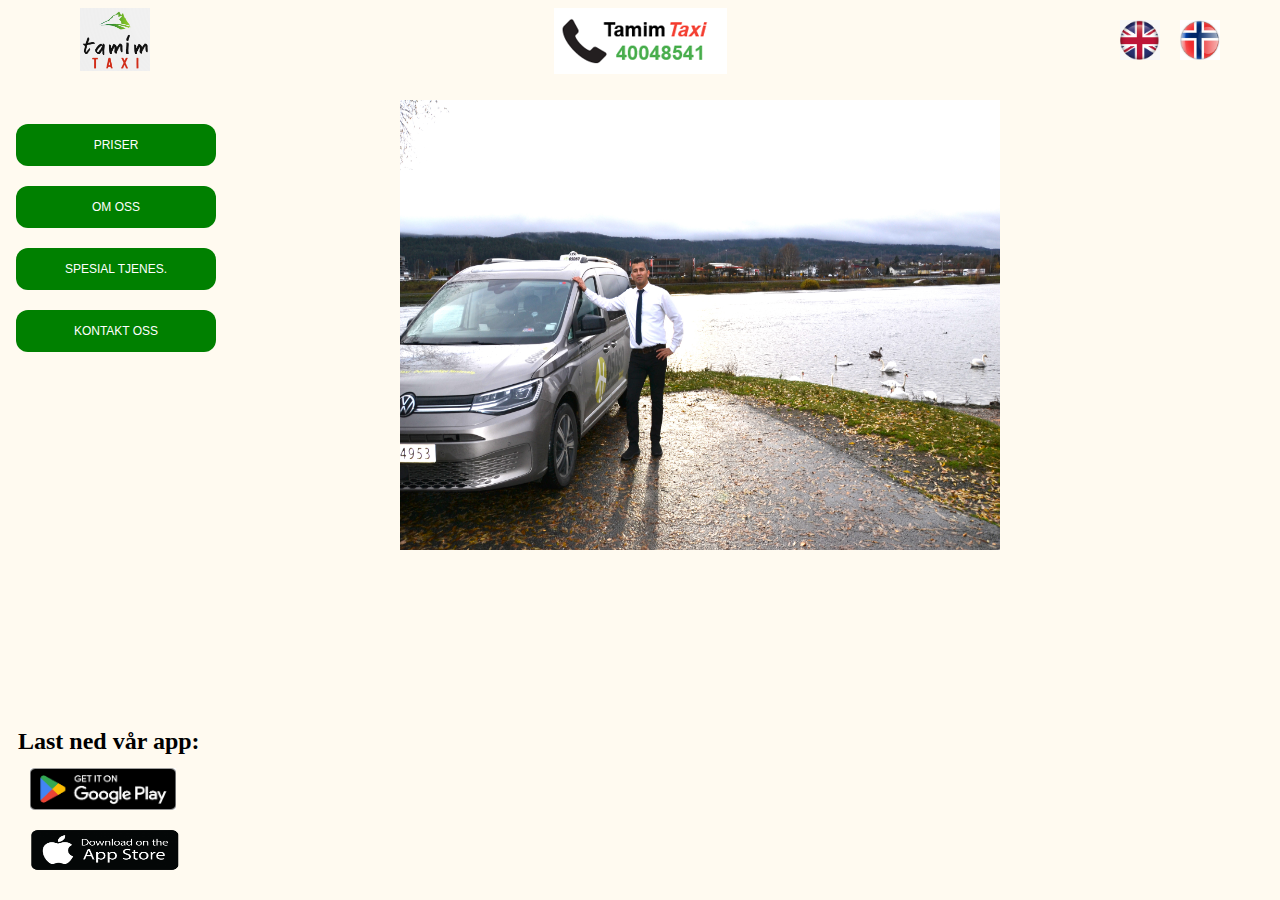
<file: index.html>
<!DOCTYPE html>

<html>
    <head>
          <title>Tamim Taxi</title>
          <link rel="shortcut icon" href= "logo.png">
          <link rel="stylesheet" type="text/css" href="Tamimtaxi-css.css">


    </head>
    
    <body>
        <header><img style="position:absolute; left:80px; top:20; width: 70px;" src="logo.png"></header>
        <header><img style="display:block; margin-left:auto; margin-right:auto;" src= "company-name.png"></header>
        <header><img style="position:absolute;right:60px;top:20px; width:40px" src="Norsk flag.jpg"></header>
        <header><a href="Home Englesh.html"><img style="position:absolute;right:120px;top:20px; width:40px" src="british-flag.png"></a></header>
        
        <aside><a href="Price and Orders.html"><button>PRISER</button></a></aside>
        <aside> <a href="ABOUT US page.html"><button>OM OSS</button></a></aside>
        <aside><a href="Spesial Service.html"><button>SPESIAL TJENES.</button></a></aside>
        <aside><a href="Contact Us.html"><button>KONTAKT OSS</button></a></aside>
        
        <aside><h2>Last ned vår app:</h2></aside>
        <aside><a href="https://play.google.com/store/apps/details?id=com.edb.taxi.askerbaerumtaxi&gl=NO" target="_blank"><img style="position:absolute;left: 30px; bottom:90px;width: 146px;height: 42px;margin: 0px;" src="google play.png"></a></aside>
        <aside><a href="https://apps.apple.com/no/app/svippr/id625177647" target="_blank"><img style="position:absolute; left:30px;bottom:30px;width: 150px; height: 40px;   margin: 0px ; " src="app-store.png"></a></aside>
        
       
        <img style="position:absolute; right: 280px; top:100px; width: 600px; height: 450px;" src="main-photo.JPG" >


    </body>



</html>
</file>
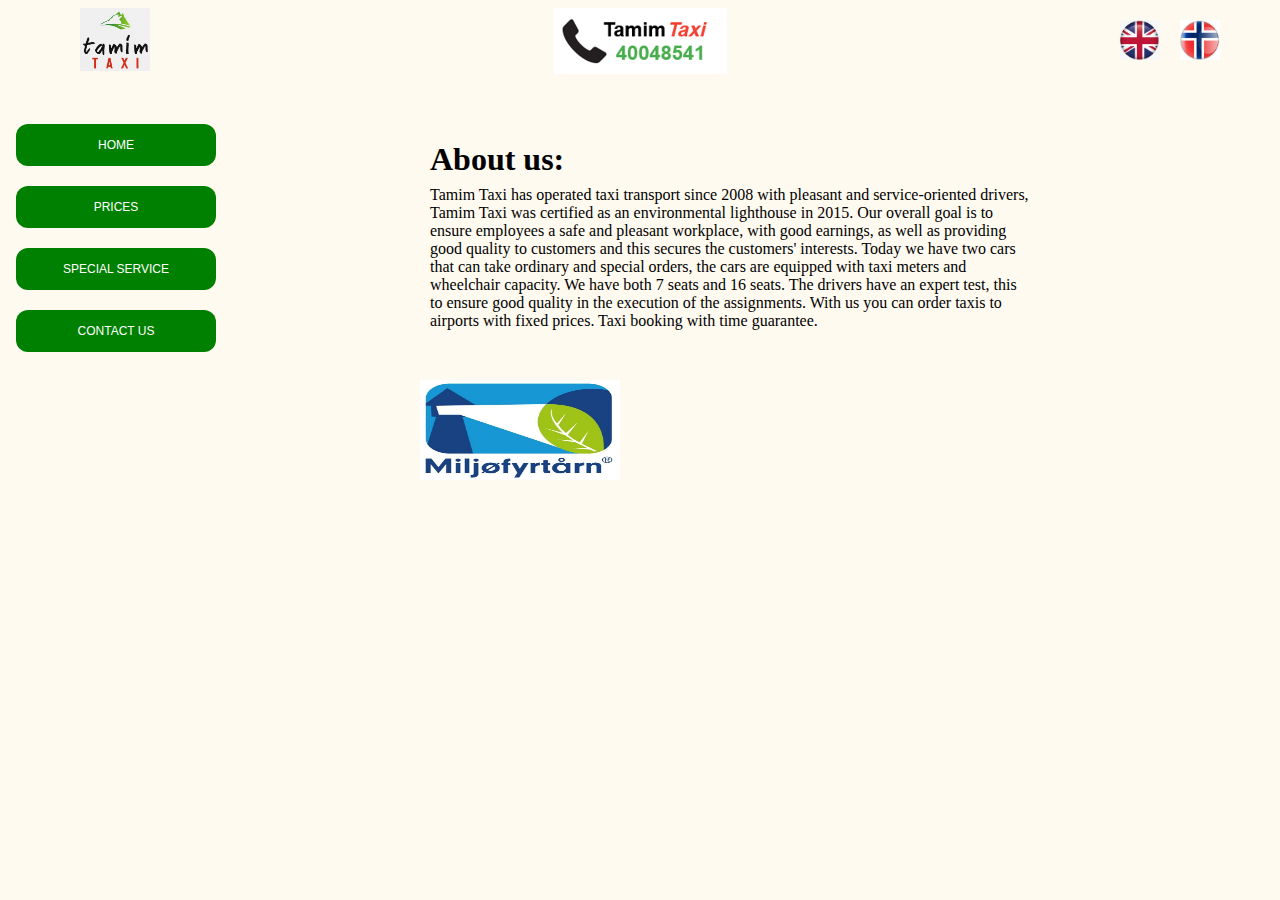
<file: ABOUT US page.html>
<!DOCTYPE html>

<html>
    <head>
          <title>Tamim Taxi</title>
          <link rel="shortcut icon" href= "logo.png">
          <link rel="stylesheet" type="text/css" href="Tamimtaxi-css.css">

          <style>
            p {position: absolute; right:250px; top:170px; width: 600px;}
          </style>
        
          
    </head>
    
    <body>
        
        <header><img style="position:absolute; left:80px; top:20; width: 70px;" src="logo.png"></header>
        <header><img style="display:block; margin-left:auto; margin-right:auto;" src= "company-name.png"></header>
        <header><a href="Om Oss.html"><img style="position:absolute;right:60px;top:20px; width:40px" src="Norsk flag.jpg"></a></header>
        <header><img style="position:absolute;right:120px;top:20px; width:40px" src="british-flag.png"></header>
        
        <aside><a href= "Home Englesh.html"><button>HOME</button></a></aside>
        <aside><a href="Price and Orders.html"><button>PRICES</button></a></aside>
        <aside><a href="Spesial Service.html"><button>SPECIAL SERVICE</button></a></aside>
        <aside><a href="Contact Us.html"><button>CONTACT US</button></a></aside>
        
        <img style="position:absolute;right:630px; top: 350px;width: 200px;height: 100px;margin: 30px;" src="miljofyrtarn.jpg">
         
         <h1 ><strong> About us:</strong></h1>
        
         <p> 
            Tamim Taxi has operated taxi transport since 2008 with pleasant and service-oriented drivers, Tamim Taxi was certified as an environmental lighthouse in 2015. 
            Our overall goal is to ensure employees a safe and pleasant workplace, with good earnings, as well as providing good quality to customers and this secures the customers' interests.
            Today we have two cars that can take ordinary and special orders, the cars are equipped with taxi meters and wheelchair capacity.
            We have both 7 seats and 16 seats. The drivers have an expert test, this to ensure good quality in the execution of the assignments.
            With us you can order taxis to airports with fixed prices. Taxi booking with time guarantee.
        </p>

    </body>



</html>
</file>
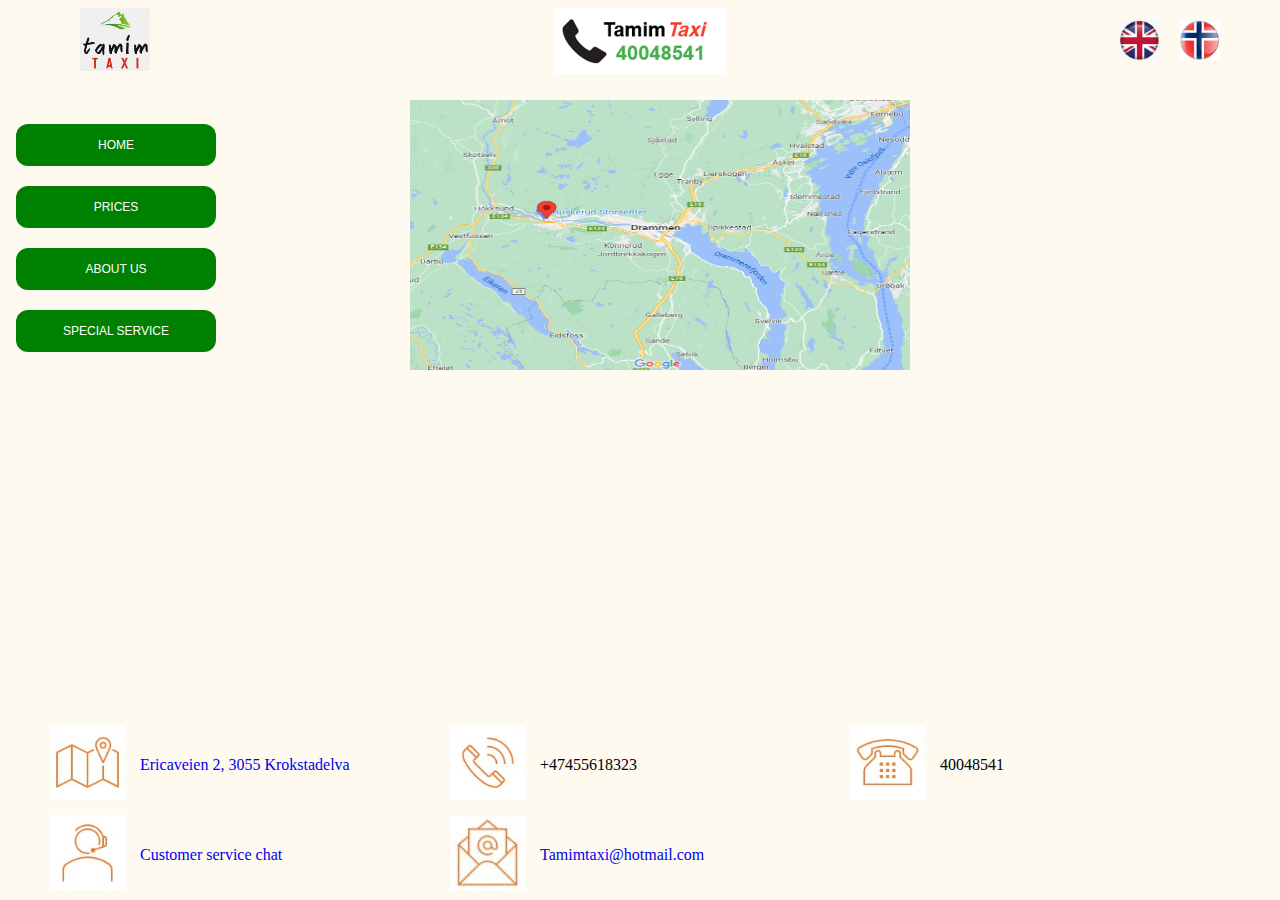
<file: Contact Us.html>
<!DOCTYPE html>

<html>
    <head>
        <title>Tamim Taxi</title>
        <link rel="shortcut icon" href= "logo.png">
        <link rel="stylesheet" type="text/css" href="Tamimtaxi-css.css">


        
    </head>
    <body>
        <header><img style="position:absolute; left:80px; top:20; width: 70px;" src="logo.png"></header>
        <header><img style="display:block; margin-left:auto; margin-right:auto;" src= "company-name.png"></header>
        <header><a href="Kontakt oss.html"><img style="position:absolute;right:60px;top:20px; width:40px" src="Norsk flag.jpg"></a></header>
        <header><img style="position:absolute;right:120px;top:20px; width:40px" src="british-flag.png"></header>
        
        <aside><a href= "Home Englesh.html"><button>HOME</button></a></aside>
        <aside><a href="Price and Orders.html"><button>PRICES </button></a></aside>
        <aside> <a href="ABOUT US page.html"><button>ABOUT US</button></a></aside>
        <aside><a href="Spesial Service.html"><button>SPECIAL SERVICE</button></a></aside>

        
        <a href=https://www.google.com/maps/dir//Ericaveien+2,+3055+Krokstadelva+++++++++++++++++/@59.7631637,9.9781662,13z target="_blank">
        <img style="position:absolute; right: 370px; top:100px; width: 500px; height:270px;" src="Google-map.png">
        </a>

        <img style="position:absolute; left:50px; bottom: 100px; width:75px;" src=  "Picture1.jpg">
       
        <a href="https://www.google.com/maps/dir//Ericaveien+2,+3055+Krokstadelva+++++++++++++++++/@59.7631637,9.9781662,13z" 
          target="_blank"><p style="position:absolute; left: 140px; bottom:110px;">Ericaveien 2, 3055 Krokstadelva </p>
        </a>
        
        <img style="position:absolute; left:50px; bottom: 10px; width:75px;" src=  "Picture2.jpg">
        <a href="https://www.messenger.com/ " target="_blank"><p style="position:absolute; left: 140px; bottom:20px;">Customer service chat</p></a>

        <img style="position:absolute; left:450px; bottom: 100px; width:75px;" src=  "Picture3.jpg">
        <p style="position:absolute; left: 540px; bottom:110px;">+47455618323 </p>

        <img style="position:absolute; left:450px; bottom: 10px; width:75px;" src=  "Picture4.jpg">
        <a href="mailto: TamimTaxi@hotmail.com"><p style="position:absolute; left: 540px; bottom:20px;">Tamimtaxi@hotmail.com </p></a>

        <img style="position:absolute; left:850px; bottom: 100px; width:75px;" src= "Picture5.jpg">
        <p style="position:absolute; left: 940px; bottom:110px;">40048541 </p>






    </body>



</html>
</file>
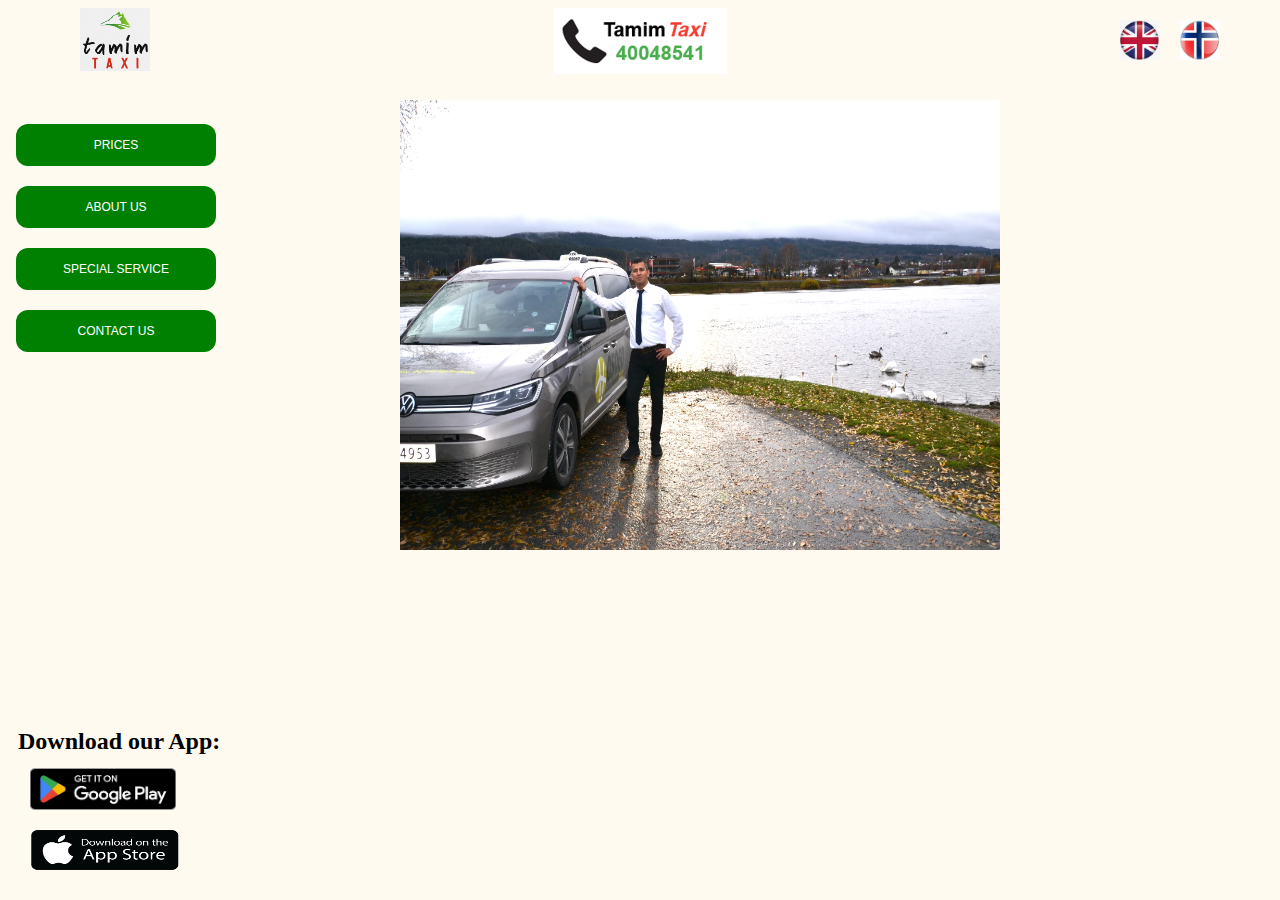
<file: Home Englesh.html>
<!DOCTYPE html>

<html>
  <head>
    <title>Tamim Taxi</title>
    <link rel="shortcut icon" href="logo.png" />
    <link rel="stylesheet" type="text/css" href="Tamimtaxi-css.css" />
  </head>

  <body>
    <header>
      <img
        style="position: absolute; left: 80px; top: 20; width: 70px"
        src="logo.png"
      />
    </header>
    <header>
      <img
        style="display: block; margin-left: auto; margin-right: auto"
        src="company-name.png"
      />
    </header>
    <header>
      <a href="index.html"
        ><img
          style="position: absolute; right: 60px; top: 20px; width: 40px"
          src="Norsk flag.jpg"
      /></a>
    </header>
    <header>
      <img
        style="position: absolute; right: 120px; top: 20px; width: 40px"
        src="british-flag.png"
      />
    </header>

    <aside>
      <a href="Price and Orders.html"><button>PRICES</button></a>
    </aside>
    <aside>
      <a href="ABOUT US page.html"><button>ABOUT US</button></a>
    </aside>
    <aside>
      <a href="Spesial Service.html"><button>SPECIAL SERVICE</button></a>
    </aside>
    <aside>
      <a href="Contact Us.html"><button>CONTACT US</button></a>
    </aside>

    <aside><h2>Download our App:</h2></aside>
    <aside>
      <a
        href="https://play.google.com/store/apps/details?id=com.edb.taxi.askerbaerumtaxi&gl=NO"
        target="_blank"
        ><img
          style="
            position: absolute;
            left: 30px;
            bottom: 90px;
            width: 146px;
            height: 42px;
            margin: 0px;
          "
          src="google play.png"
      /></a>
    </aside>
    <aside>
      <a href="https://apps.apple.com/no/app/svippr/id625177647" target="_blank"
        ><img
          style="
            position: absolute;
            left: 30px;
            bottom: 30px;
            width: 150px;
            height: 40px;
            margin: 0px;
          "
          src="app-store.png"
      /></a>
    </aside>

    <img
      style="
        position: absolute;
        right: 280px;
        top: 100px;
        width: 600px;
        height: 450px;
      "
      src="main-photo.JPG"
    />
  </body>
</html>
</file>
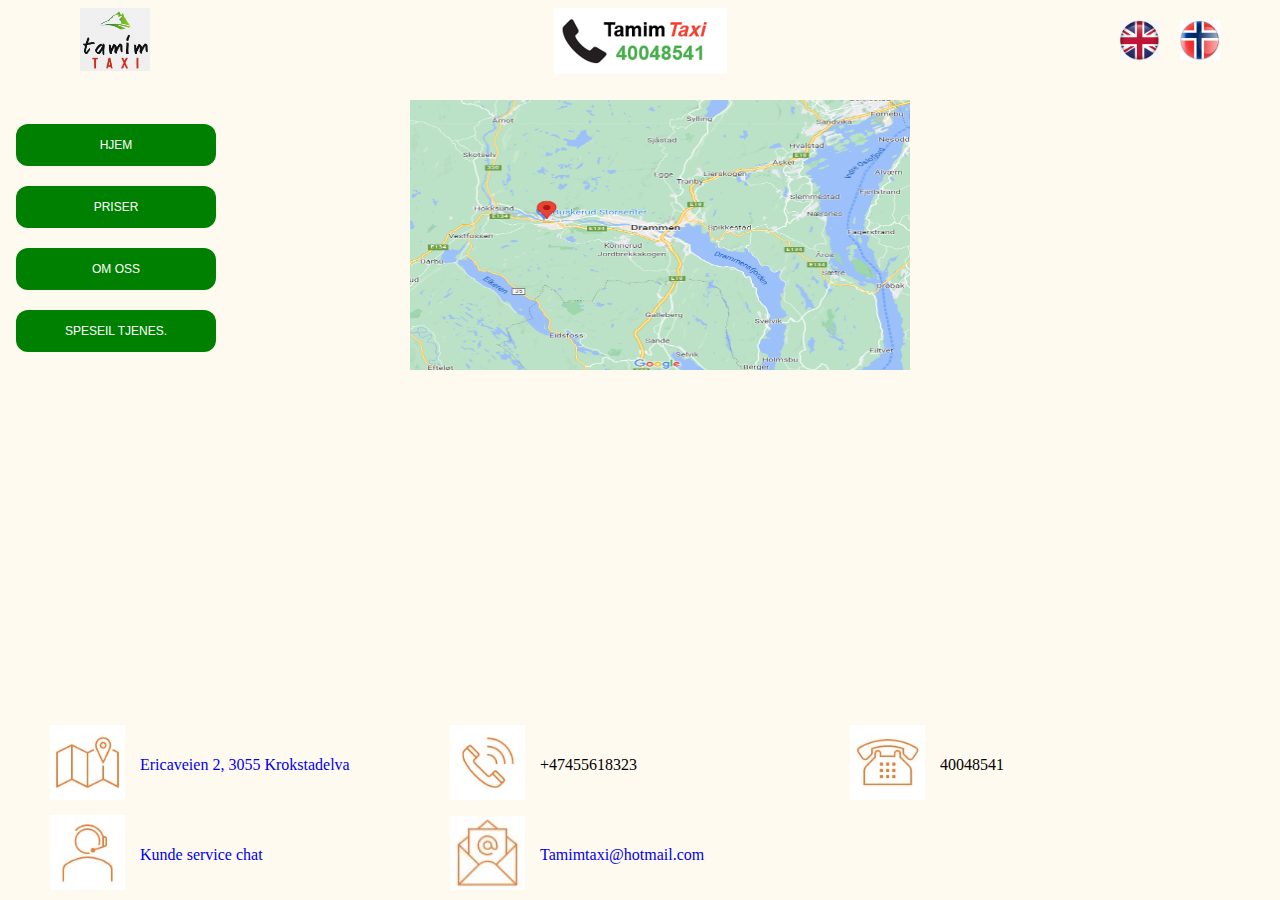
<file: Kontakt oss.html>
<!DOCTYPE html>

<html>
    <head>
        <title>Tamim Taxi</title>
        <link rel="shortcut icon" href= "logo.png">
        <link rel="stylesheet" type="text/css" href="Tamimtaxi-css.css">


        
    </head>
    <body>
        <header><img style="position:absolute; left:80px; top:20; width: 70px;" src="logo.png"></header>
        <header><img style="display:block; margin-left:auto; margin-right:auto;" src= "company-name.png"></header>
        <header><img style="position:absolute;right:60px;top:20px; width:40px" src="Norsk flag.jpg"></header>
        <header><a href="Contact Us.html"><img style="position:absolute;right:120px;top:20px; width:40px" src="british-flag.png"></a></header>
        
        <aside><a href= "Home Englesh.html"><button>HJEM</button></a></aside>
        <aside><a href="Price and Orders.html"><button>PRISER</button></a></aside>
        <aside> <a href="ABOUT US page.html"><button>OM OSS</button></a></aside>
        <aside><a href="Spesial Service.html"><button>SPESEIL TJENES.</button></a></aside>

        
        <a href=https://www.google.com/maps/dir//Ericaveien+2,+3055+Krokstadelva+++++++++++++++++/@59.7631637,9.9781662,13z target="_blank">
        <img style="position:absolute; right: 370px; top:100px; width: 500px; height:270px;" src="Google-map.png">
        </a>

        <img style="position:absolute; left:50px; bottom: 100px; width:75px;" src=  "Picture1.jpg">
       <a href="https://www.google.com/maps/dir//Ericaveien+2,+3055+Krokstadelva+++++++++++++++++/@59.7631637,9.9781662,13z" target="_blank"><p style="position:absolute; left: 140px; bottom:110px;">Ericaveien 2, 3055 Krokstadelva </p></a>
        
        <img style="position:absolute; left:50px; bottom: 10px; width:75px;" src=  "Picture2.jpg">
        <a href="https://www.messenger.com/ " target="_blank"><p style="position:absolute; left: 140px; bottom:20px;">Kunde service chat </p></a>

        <img style="position:absolute; left:450px; bottom: 100px; width:75px;" src=  "Picture3.jpg">
        <p style="position:absolute; left: 540px; bottom:110px;">+47455618323 </p>

        <img style="position:absolute; left:450px; bottom: 10px; width:75px;" src=  "Picture4.jpg">
        <a href="mailto: TamimTaxi@hotmail.com"><p style="position:absolute; left: 540px; bottom:20px;">Tamimtaxi@hotmail.com </p></a>

        <img style="position:absolute; left:850px; bottom: 100px; width:75px;" src= "Picture5.jpg">
        <p style="position:absolute; left: 940px; bottom:110px;">40048541 </p>






    </body>



</html>
</file>
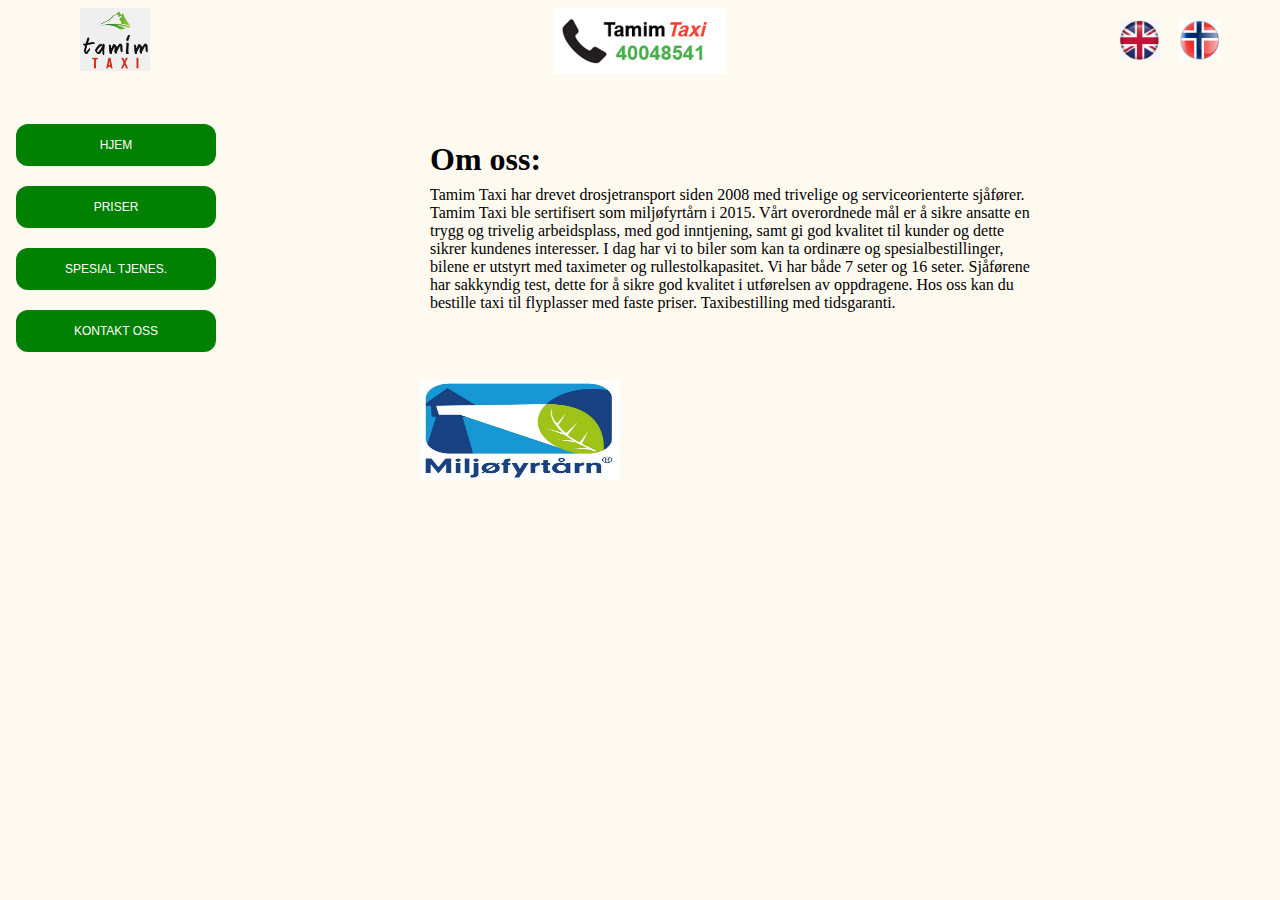
<file: Om Oss.html>
<!DOCTYPE html>

<html>
    <head>
        <title>Tamim Taxi</title>
        <link rel="shortcut icon" href= "logo.png">
        <link rel="stylesheet" type="text/css" href="Tamimtaxi-css.css">

        <style>
        p{position: absolute; right:250px; top:170px; width: 600px;}
        </style>
        
    </head>
    
    <body>
        
        <header><img style="position:absolute; left:80px; top:20; width: 70px;" src="logo.png"></header>
        <header><img style="display:block; margin-left:auto; margin-right:auto;" src= "company-name.png"></header>
        <header><img style="position:absolute;right:60px;top:20px; width:40px" src="Norsk flag.jpg"></header>
        <header><a href="ABOUT US page.html"><img style="position:absolute;right:120px;top:20px; width:40px" src="british-flag.png"></a></header>
        
        <aside><a href= "Home Englesh.html"><button>HJEM</button></a></aside>
        <aside><a href="Price and Orders.html"><button>PRISER </button></a></aside>
        <aside><a href="Spesial Service.html"><button>SPESIAL TJENES.</button></a></aside>
        <aside><a href="Contact Us.html"><button>KONTAKT OSS</button></a></aside>
        <img style="position:absolute;right:630px; top: 350px;width: 200px;height: 100px;margin: 30px;" src="miljofyrtarn.jpg">
         
       <h1 ><strong> Om oss:</strong></h1>
        
         <p> 
            Tamim Taxi har drevet drosjetransport siden 2008 med trivelige og serviceorienterte sjåfører.
            Tamim Taxi ble sertifisert som miljøfyrtårn i 2015. Vårt overordnede mål er å sikre ansatte en trygg og trivelig arbeidsplass, med god inntjening, 
            samt gi god kvalitet til kunder og dette sikrer kundenes interesser. 
            I dag har vi to biler som kan ta ordinære og spesialbestillinger, bilene er utstyrt med taximeter og rullestolkapasitet. 
            Vi har både 7 seter og 16 seter. Sjåførene har sakkyndig test, dette for å sikre god kvalitet i utførelsen av oppdragene. 
            Hos oss kan du bestille taxi til flyplasser med faste priser. Taxibestilling med tidsgaranti.
        </p>


    </body>



</html>
</file>
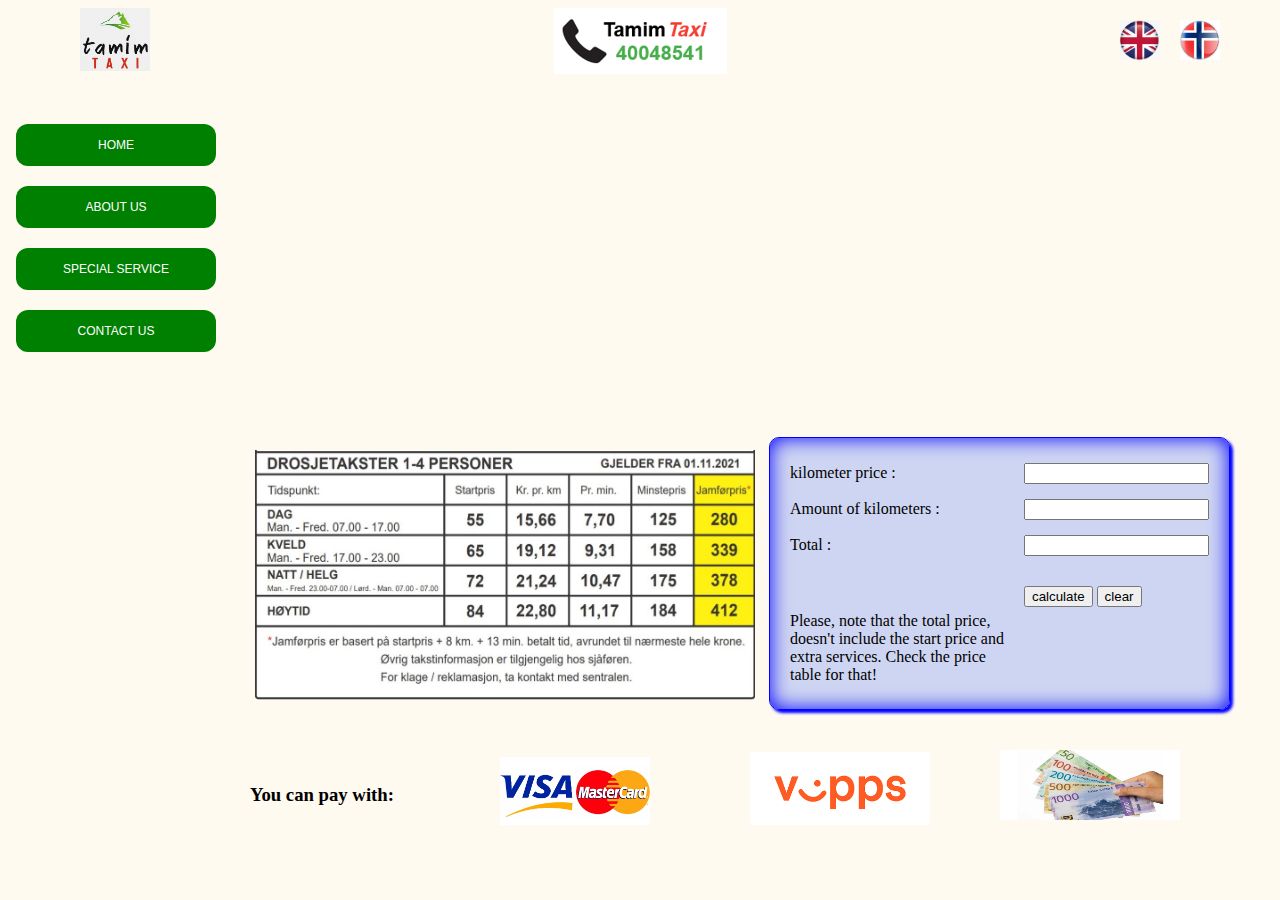
<file: Price and Orders.html>
<!DOCTYPE html>

<html>
    <head>
        <title>Tamim Taxi</title>
        <link rel="shortcut icon" href= "logo.png">
        
        <link rel="stylesheet" type="text/css" href="Tamimtaxi-css.css">

        <script>
            (function() {
               'use strict';
               var f,d,k,s;
            function init(){ 
               f=document.getElementById('theform');
               f.reset();
               document.getElementById('calc').onclick=function() {
               d=document.getElementById('price').value;
               k=document.getElementById('kilo').value;
               
               
            if(isNaN(d)||d==''||isNaN(k)||k=='') {
               f.reset();
               alert('please enter a numerical value');   
            
               return;
             }
            else {
            if(k<10) {
               k=20;
             }
            else {
               k=k;
             }
             
                document.getElementById('tot').value='Kr  '+parseFloat(d*k); 
                      
            
               }
              }
             }
               window.addEventListener?
               window.addEventListener('load',init,false):
               window.attachEvent('onload',init);
            })();
            </script>
    

    </head>
    
    <body>
        <header><img style="position:absolute; left:80px; top:20; width: 70px;" src="logo.png"></header>
        <header><img style="display:block; margin-left:auto; margin-right:auto;" src= "company-name.png"></header>
        <header><a href="Priser og bestilling .html"><img style="position:absolute;right:60px;top:20px; width:40px" src="Norsk flag.jpg"></a></header>
        <header><img style="position:absolute;right:120px;top:20px; width:40px" src="british-flag.png"></header>
        
        <aside><a href= "Home Englesh.html"><button>HOME</button></a></aside>
        <aside><a href="ABOUT US page.html"><button>ABOUT US</button></a></aside>
        <aside><a href="Spesial Service.html"><button>SPECIAL SERVICE</button></a></aside>
        <aside><a href="Contact Us.html"><button>CONTACT US</button></a></aside>
        
        <img style="position:absolute; width:500px; height: 250px;left:255px; bottom: 200px;" src= "Priser taxi.jpg">
        
        
        <footer><strong><h3>You can pay with:</h3></strong></footer>
        <footer><img style= "position: absolute; left:500px; bottom: 75px; width: 150px;"   src="visa-mastercard.jpg"></footer>
        <footer><img style= "position: absolute; left:750px; bottom: 75px; width: 180px;"   src="vipps.png"></footer>
        <footer><img style= "position: absolute; left:1000px; bottom: 80px; width: 180px; height:70px;"   src="Cash.jpg"></footer>
        
        <form id="theform" action="#">
            
            <div>
                
                <label for="price">kilometer price :</label>
                <input id="price" type="text">
             </div>
             <div>
                 <label for="kilo">Amount of kilometers :</label>
                 <input id="kilo" type="text">
             </div>
             <div>
                 <label>Total :</label>
                 <input id="tot" type="text" readonly="readonly">
             </div>
             <div>
                 <label></label>
                  <input id="calc" type="button" value="calculate">
                  <input id="r" type="reset" value="clear">
    
             </div>
             <div>
                
                <label >Please, note that the total price, doesn't include the start price and extra services.
                    Check the price table for that! </label>
                
             </div>
             
             </form>
    </body>



</html>
</file>
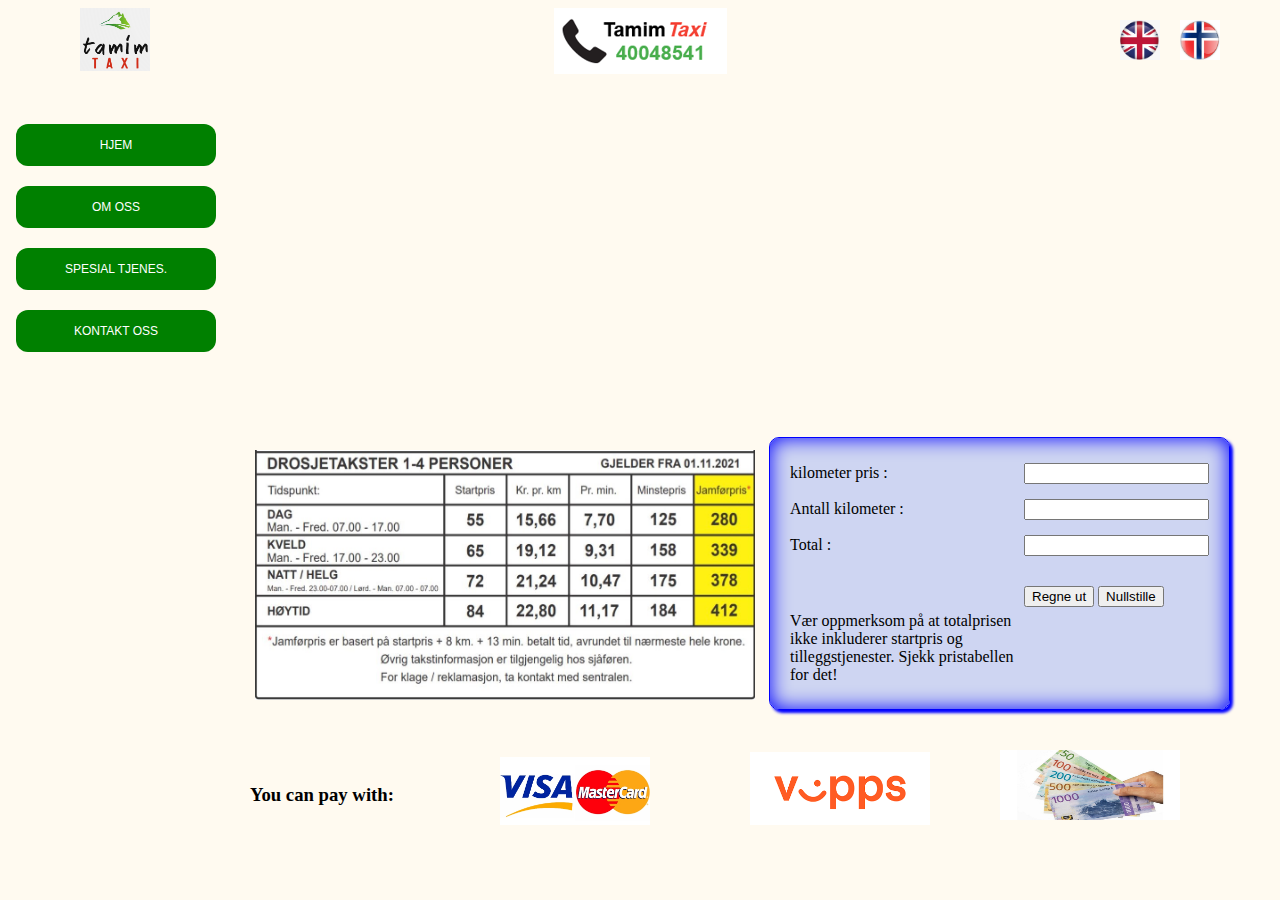
<file: Priser og bestilling .html>
<!DOCTYPE html>

<html>
    <head>
        <title>Tamim Taxi</title>
        <link rel="shortcut icon" href= "logo.png">
        <link rel="stylesheet" type="text/css" href="Tamimtaxi-css.css">

        
            <script>
                (function() {
                   'use strict';
                   var f,d,k,s;
                function init(){ 
                   f=document.getElementById('theform');
                   f.reset();
                   document.getElementById('calc').onclick=function() {
                   d=document.getElementById('price').value;
                   k=document.getElementById('kilo').value;
                   
                   
                if(isNaN(d)||d==''||isNaN(k)||k=='') {
                   f.reset();
                   alert('please enter a numerical value');   
                
                   return;
                 }
                else {
                if(k<10) {
                   k=20;
                 }
                else {
                   k=k;
                 }
                 
                    document.getElementById('tot').value='Kr  '+parseFloat(d*k); 
                          
                
                   }
                  }
                 }
                   window.addEventListener?
                   window.addEventListener('load',init,false):
                   window.attachEvent('onload',init);
                })();
                </script>
        
        
    </head>
    <body>
        <header><img style="position:absolute; left:80px; top:20; width: 70px;" src="logo.png"></header>
        <header><img style="display:block; margin-left:auto; margin-right:auto;" src= "company-name.png"></header>
        <header><img style="position:absolute;right:60px;top:20px; width:40px" src="Norsk flag.jpg"></header>
        <header><a href="Price and Orders.html"><img style="position:absolute;right:120px;top:20px; width:40px" src="british-flag.png"></a></header>
        
        <aside><a href= "Home Englesh.html"><button>HJEM</button></a></aside>
        <aside><a href="ABOUT US page.html"><button>OM OSS</button></a></aside>
        <aside><a href="Spesial Service.html"><button>SPESIAL TJENES.</button></a></aside>
        <aside><a href="Contact Us.html"><button>KONTAKT OSS</button></a></aside>
        
        <img style="position:absolute; width:500px; height: 250px;left:255px; bottom: 200px;" src= "Priser taxi.jpg">
        
        <form id="theform" action="#">
            
        <div>
            
            <label for="price">kilometer pris :</label>
            <input id="price" type="text">
         </div>
         <div>
             <label for="kilo">Antall kilometer :</label>
             <input id="kilo" type="text">
         </div>
         <div>
             <label>Total :</label>
             <input id="tot" type="text" readonly="readonly">
         </div>
         <div>
             <label></label>
              <input id="calc" type="button" value="Regne ut">
              <input id="r" type="reset" value="Nullstille">

         </div>
         <div>
            
            <label >Vær oppmerksom på at totalprisen ikke inkluderer startpris og tilleggstjenester.
                Sjekk pristabellen for det! </label>
            
         </div>
         
         </form>
        
        <footer><strong><h3>You can pay with:</h3></strong></footer>
        <footer><img style= "position: absolute; left:500px; bottom: 75px; width: 150px;"   src="visa-mastercard.jpg"></footer>
        <footer><img style= "position: absolute; left:750px; bottom: 75px; width: 180px;"   src="vipps.png"></footer>
        <footer><img style= "position: absolute; left:1000px; bottom: 80px; width: 180px; height:70px;"   src="Cash.jpg"></footer>
        
        
</body>



</html>
</file>
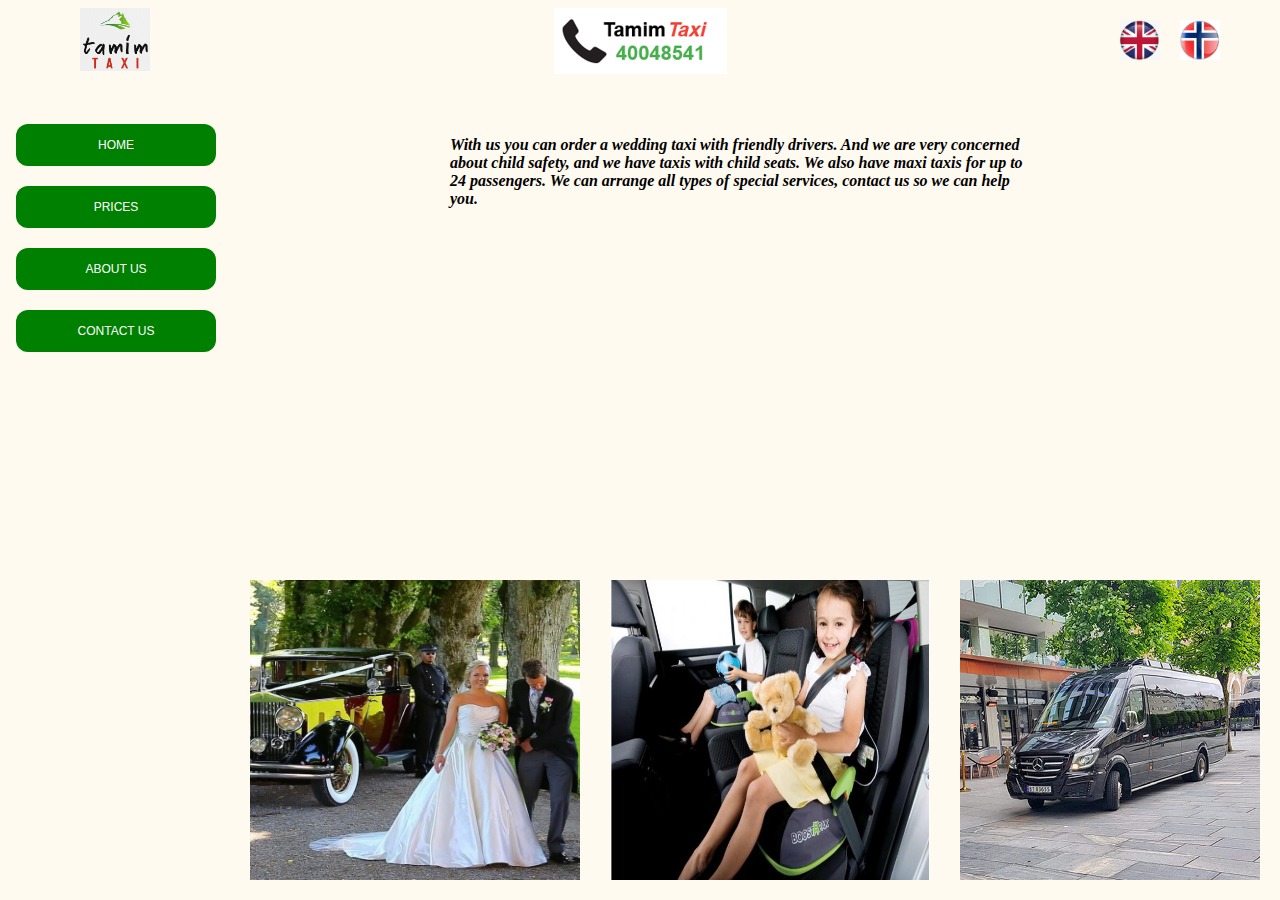
<file: Spesial Service.html>
<!DOCTYPE html>

<html>
    <head>
        <title>Tamim Taxi</title>
        
        <link rel="shortcut icon" href= "logo.png">
        <link rel="stylesheet" type="text/css" href="Tamimtaxi-css.css">

        <style>
            p {position: absolute; right:250px; top:120px; width: 580px;}
        </style>

        
    </head>
   
    <body>
        <header><img style="position:absolute; left:80px; top:20; width: 70px;" src="logo.png"></header>
        <header><img style="display:block; margin-left:auto; margin-right:auto;" src= "company-name.png"></header>
        <header><a href="Spesiel tjenester.html"><img style="position:absolute;right:60px;top:20px; width:40px" src="Norsk flag.jpg"></a></header>
        <header><img style="position:absolute;right:120px;top:20px; width:40px" src="british-flag.png"></header>
        
        <aside><a href= "Home Englesh.html"><button>HOME</button></a></aside>
        <aside><a href="Price and Orders.html"><button>PRICES</button></a></aside>
        <aside> <a href="ABOUT US page.html"><button>ABOUT US</button></a></aside>
        <aside><a href="Contact Us.html"><button>CONTACT US</button></a></aside>
         
        <em>
            <strong>
            <p>
            With us you can order a wedding taxi with friendly drivers. 
            And we are very concerned about child safety, and we have taxis with child seats. 
            We also have maxi taxis for up to 24 passengers. 
            We can arrange all types of special services, contact us so we can help you.
            </p>
            </strong>
        </em>
        
        <img style="position: absolute;right:20px;bottom: 20px;width:300px;"  src="Mxitaxi.png">
        <img style="position: absolute;right:350px;bottom: 20px;width:320px; height:300px;"  src="Barn-sikring.jpg">
        <img style="position: absolute;right:700px;bottom: 20px;width:330px;height:300px;"  src="bryllup.jpg">


    </body>



</html>
</file>
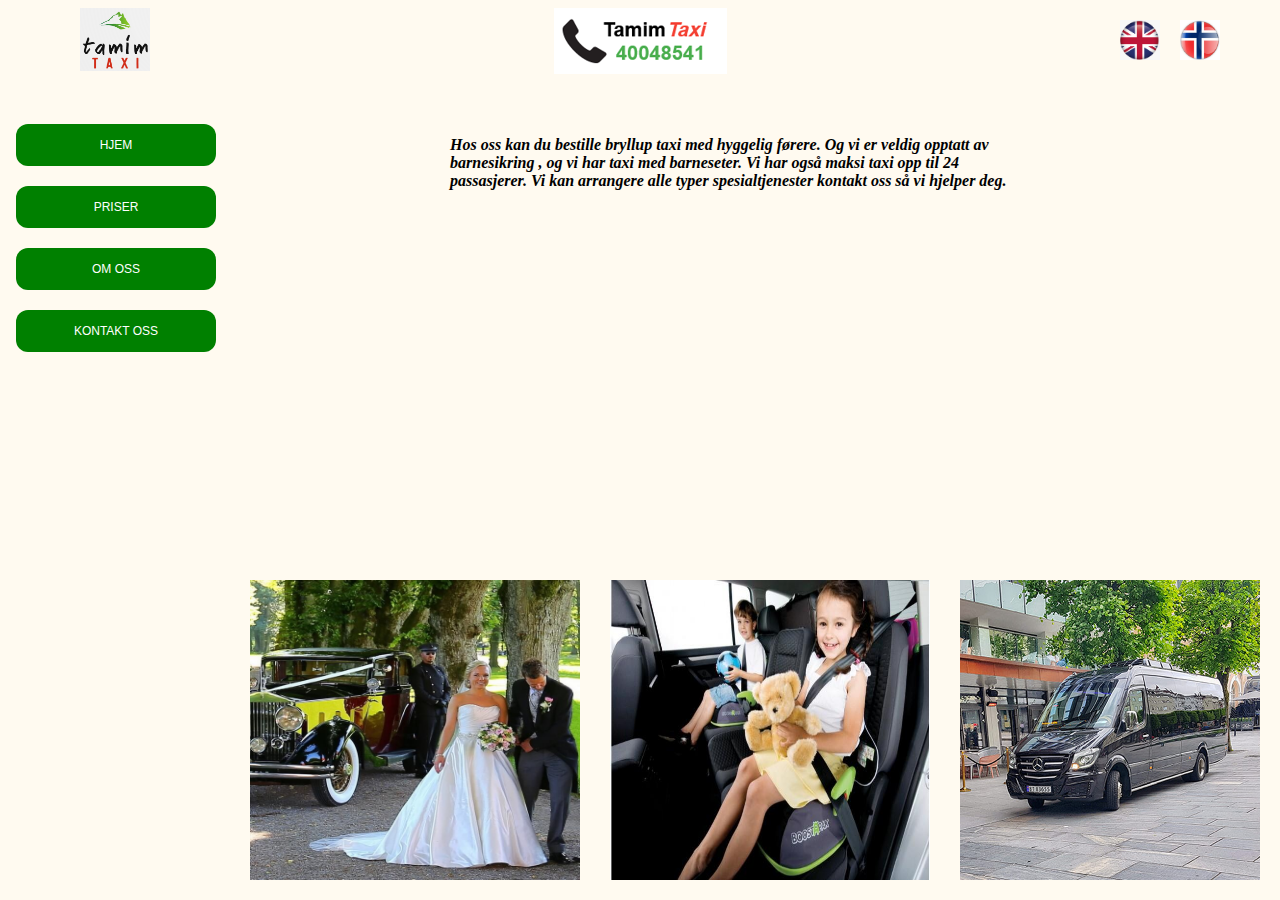
<file: Spesiel tjenester.html>
<!DOCTYPE html>

<html>
    <head>
        <title>Tamim Taxi</title>
        
        <link rel="shortcut icon" href= "logo.png">
        <link rel="stylesheet" type="text/css" href="Tamimtaxi-css.css">

        <style>
          p {position: absolute; right:250px; top:120px; width: 580px;}
         </style>
    </head>
   
    <body>
        <header><img style="position:absolute; left:80px; top:20; width: 70px;" src="logo.png"></header>
        <header><img style="display:block; margin-left:auto; margin-right:auto;" src= "company-name.png"></header>
        <header><img style="position:absolute;right:60px;top:20px; width:40px" src="Norsk flag.jpg"></header>
        <header><a href="Spesial Service.html"><img style="position:absolute;right:120px;top:20px; width:40px" src="british-flag.png"></a></header>
        
        <aside><a href= "Home Englesh.html"><button>HJEM</button></a></aside>
        <aside><a href="Price and Orders.html"><button>PRISER </button></a></aside>
        <aside> <a href="ABOUT US page.html"><button>OM OSS</button></a></aside>
        <aside><a href="Contact Us.html"><button>KONTAKT OSS</button></a></aside>
         
        <em>
            <strong>
            <p>
            Hos oss kan du bestille bryllup taxi med hyggelig førere. Og vi er veldig opptatt av barnesikring , 
            og vi har taxi med  barneseter. Vi har også maksi taxi opp til 24 passasjerer. 
            Vi kan arrangere alle typer spesialtjenester kontakt oss så vi hjelper deg.
            </p>
            </strong>
        </em>
        <img style="position: absolute;right:20px;bottom: 20px;width:300px;"  src="Mxitaxi.png">
        <img style="position: absolute;right:350px;bottom: 20px;width:320px; height:300px;"  src="Barn-sikring.jpg">
        <img style="position: absolute;right:700px;bottom: 20px;width:330px;height:300px;"  src="bryllup.jpg">








    </body>



</html>
</file>
<file: Tamimtaxi-css.css>
button  {position: relative; top:40px; background-color: green; border: yellowgreen; padding: 14px 40px; text-align: center;
          text-decoration:solid; display:inline-block;font-size: 12px; cursor: pointer;
           border-radius: 12px; width: 200px;margin: 10px 8px;color: white;}

body   {background-color:floralwhite; }

h2     {position:absolute;left:18px; bottom: 125px;}

h3     {position: absolute; left:250px;bottom: 75px;}

h1     {position: absolute; right:250px; top:120px; width: 600px;}



            #theform {
                display:inline-block;
                padding:20px;
                border:1px solid blue;
                border-radius:10px;
                background-color:rgba(200, 208, 242, 0.893);
                color:black;
                box-shadow:inset 0 0 20px blue,3px 3px 3px blue;
                position:absolute; right:50px; bottom:190px;
             }
            #theform div {
                margin:5px 0;
             }
            #theform label {
                display:inline-block;
                width:230px;
                height: 30px;
                
             }
</file>
